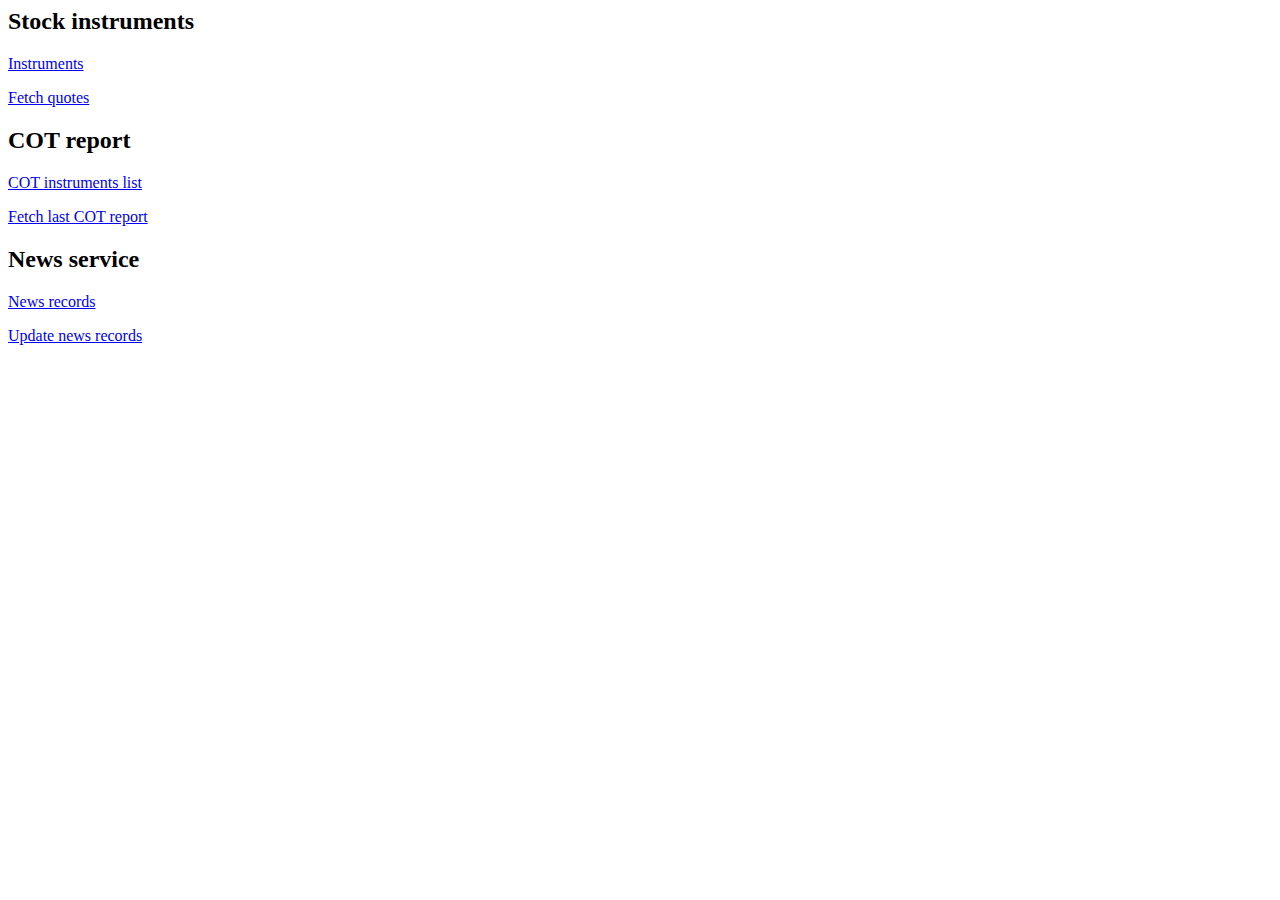
<file: index.html>
<html>
  <head>
    <title>Quote tracker index page</title>
  </head>
  <body>
    <h2>Stock instruments</h2>
    <p><a href="/instruments">Instruments</a></p>
    <p><a href="/fetch-quotes">Fetch quotes</a></p>
    <h2>COT report</h2>
    <p><a href="/cot-list">COT instruments list</a></p>
    <p><a href="/fetch-cot">Fetch last COT report</a></p>
    <h2>News service</h2>
    <p><a href="/news">News records</a></p>
    <p><a href="/fetch-news">Update news records</a></p>
  </body>
</html>
</file>
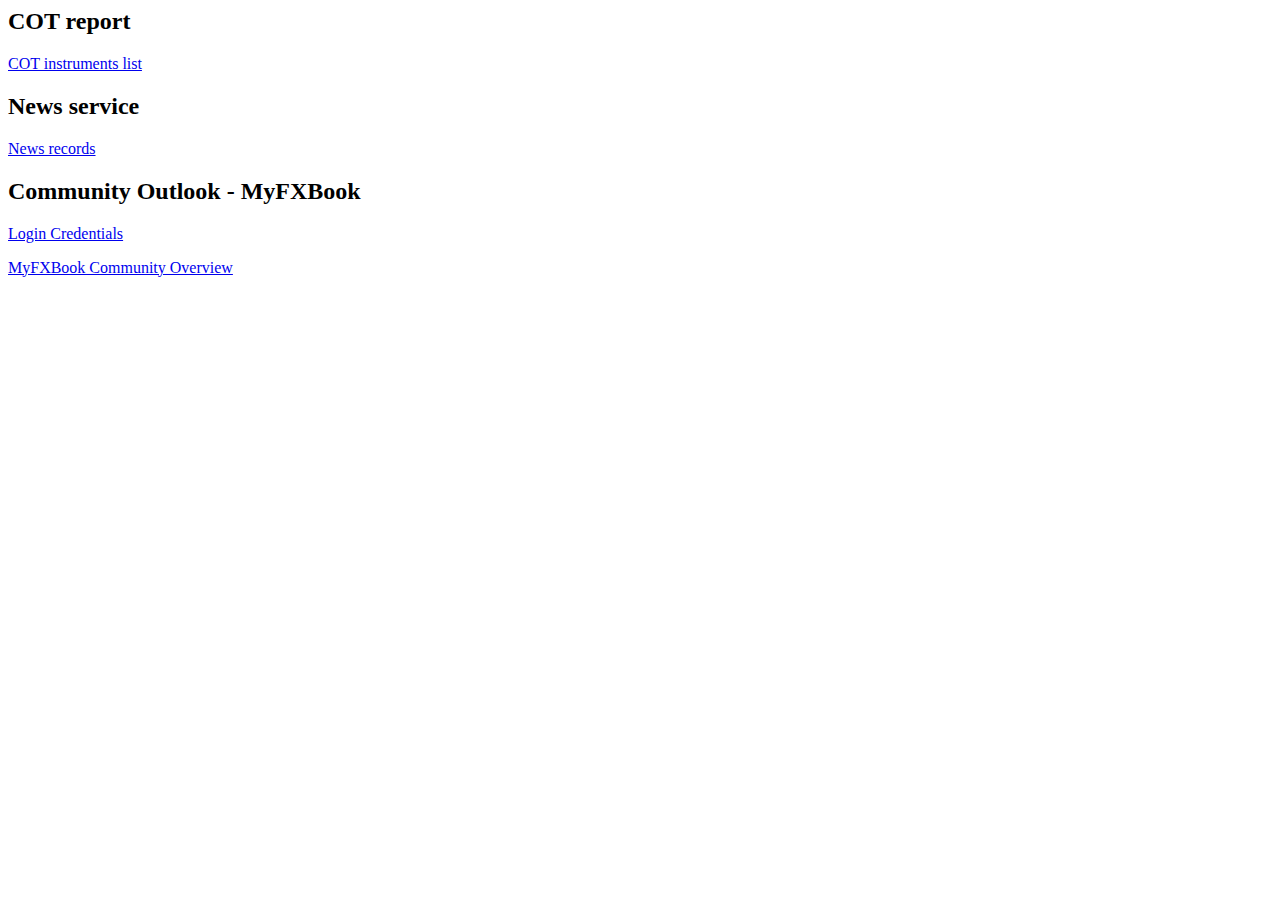
<file: tmpl/index.html>
<html>
  <head>
    <title>Quote tracker index page</title>
  </head>
  <body>
    <h2>COT report</h2>
    <p><a href="/cot-list">COT instruments list</a></p>
    <!-- <p><a href="/fetch-cot">Fetch last COT report</a></p> -->
    <h2>News service</h2>
    <p><a href="/news">News records</a></p>
    <!-- <p><a href="/fetch-news">Update news records</a></p> -->
    <h2>Community Outlook - MyFXBook</h2>
    <p><a href="/myfx-login?check=1">Login Credentials</a></p>
    <p><a href="/myfx-community">MyFXBook Community Overview</a></p>
    <!-- <p><a href="/fetch-news">Update news records</a></p> -->
  </body>
</html>
</file>
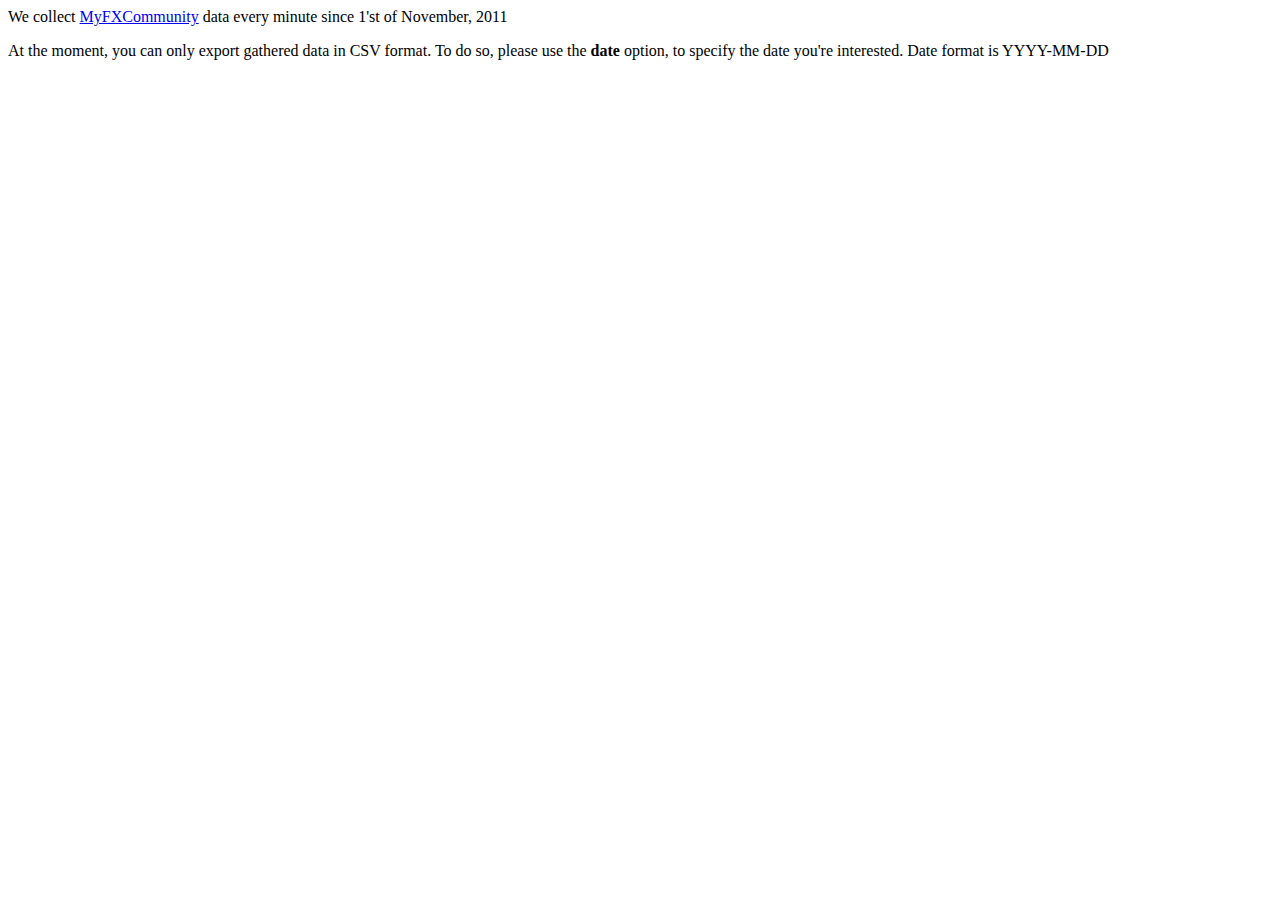
<file: tmpl/myfx-community-help.html>
<html>
  <head>
    <title>MyFXCommunity historical data</title>
  </head>
  <body>
    <p>We collect <a href="http://www.myfxbook.com/community/outlook">MyFXCommunity</a> data every minute since 1'st of November, 2011</p>
    <p>At the moment, you can only export gathered data in CSV format. To do
      so, please use the <b>date</b> option, to specify the date you're
      interested. Date format is YYYY-MM-DD</p>
  </body>
</html>
</file>
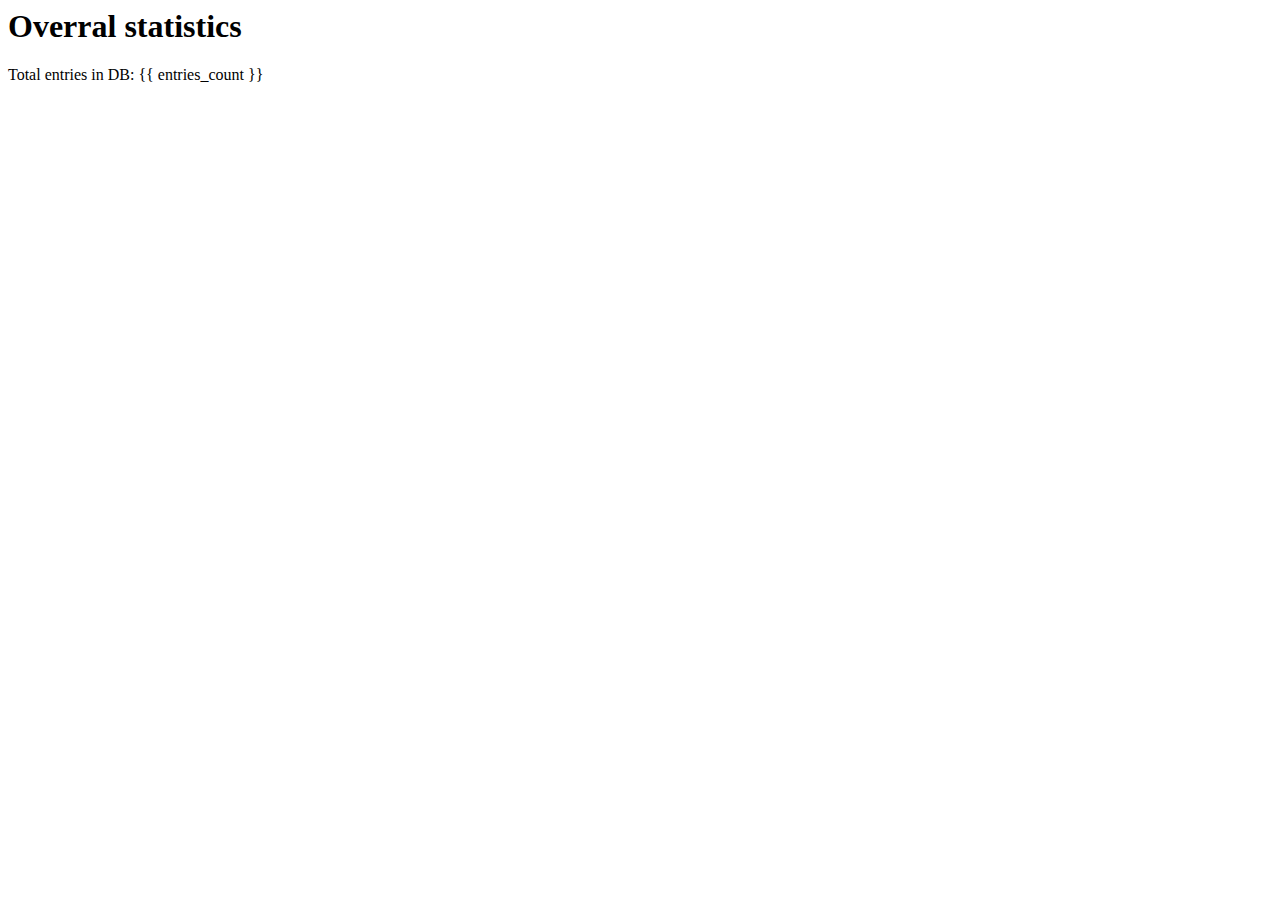
<file: tmpl/myfx-community.html>
<html>
  <head>
    <title>MyFXBook Community</title>
  </head>
  <body>
    <h1>Overral statistics</h1>
    <div id="overview">
      Total entries in DB: {{ entries_count }}
    </div>
  </body>
</html>
</file>
